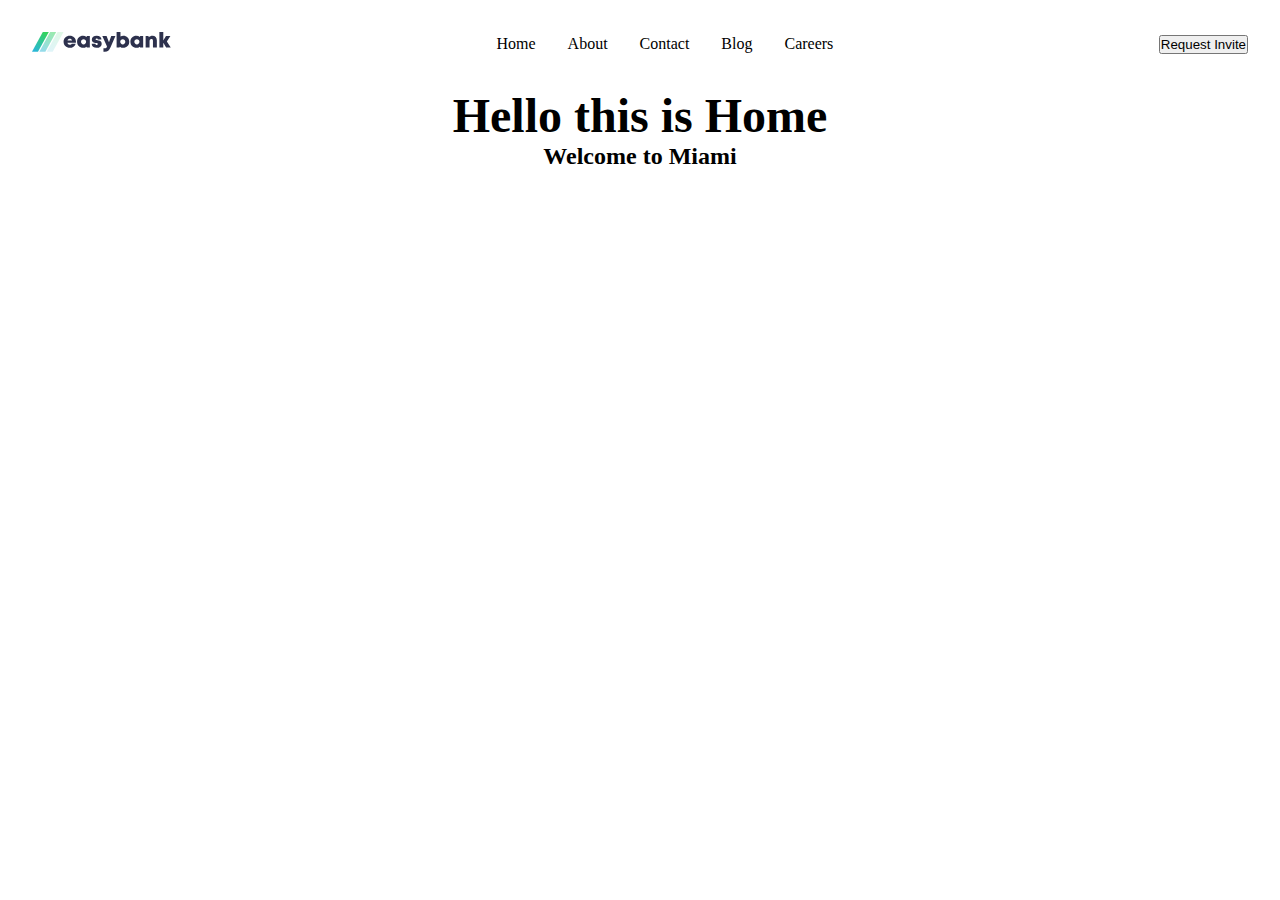
<file: home.html>
<!DOCTYPE html>
<html lang="en">
  <head>
    <meta charset="UTF-8" />
    <meta http-equiv="X-UA-Compatible" content="IE=edge" />
    <meta name="viewport" content="width=device-width, initial-scale=1.0" />
    <link rel="stylesheet" href="./home.css" />
    <title>Home</title>
  </head>
  <body>
    <header>
      <nav>
        <div class="nav-logo">
          <a href="./index.html">
            <img src="./images/logo.svg" alt="easybank" />
          </a>
        </div>
        <div class="nav-links">
          <ul>
            <li><a href="#">Home</a></li>
            <li><a href="#">About</a></li>
            <li><a href="#">Contact</a></li>
            <li><a href="#">Blog</a></li>
            <li><a href="#">Careers</a></li>
          </ul>
        </div>
        <div class="nav-btn">
          <button>Request Invite</button>
        </div>
      </nav>

      <div class="hero">
        <div class="hero-text">
          <h1>Hello this is Home</h1>
          <h2>Welcome to Miami</h2>
        </div>
      </div>
    </header>
  </body>
</html>
</file>
<file: home.css>
* {
  margin: 0;
  padding: 0;
}

nav {
  max-width: 1440px;
  padding: 2rem;
  margin: auto;
}

nav {
  display: flex;
  justify-content: space-between;
  align-items: center;
}

.nav-links ul {
  display: flex;
  gap: 2rem;
}

ul {
  list-style: none;
}

a {
  text-decoration: none;
  color: #000;
}

.hero {
  display: flex;
  flex-direction: column;
  justify-content: center;
  align-items: center;
  text-align: center;
}

.hero h1 {
  font-size: 3rem;
}
</file>
